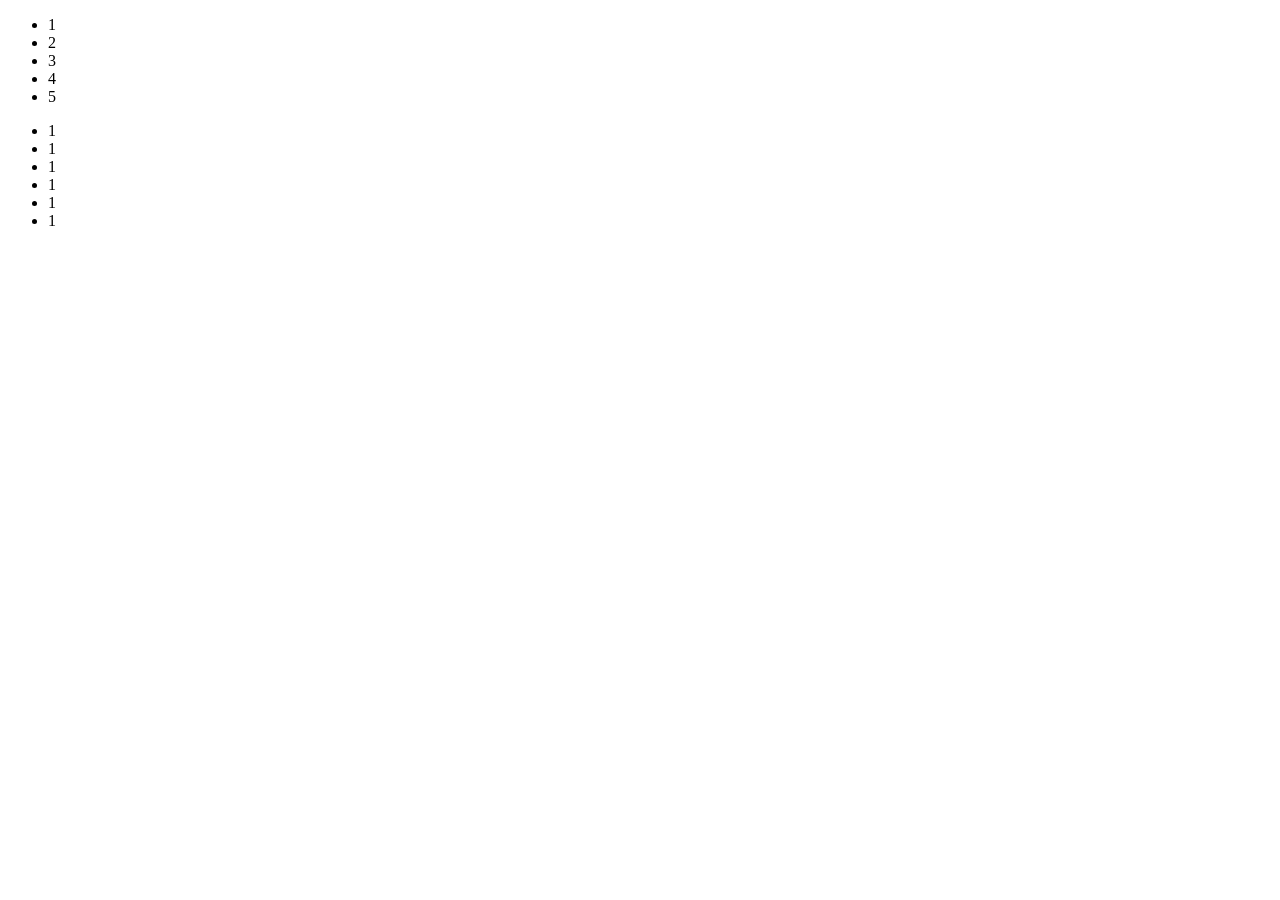
<file: demo/src/main/resources/static/index.html>
<!DOCTYPE html>
<html lang="ko">
<head>
    <meta charset="UTF-8">
    <meta name="viewport" content="width=device-width, initial-scale=1.0">
    <title>Document</title>
</head>
<body>
    <header class="header">
        <div class="header_box">
            <div class="logo"></div>
            <nav class="header_nav">
                <ul>
                    <li>1</li>
                    <li>2</li>
                    <li>3</li>
                    <li>4</li>
                    <li>5</li>
                </ul>
            </nav>
            <div class="login_box"></div>
        </div>
    </header>
    <main>
        <aside class="sidebar">
            <div>
                <ul>
                    <li>1</li>
                    <li>1</li>
                    <li>1</li>
                    <li>1</li>
                    <li>1</li>
                    <li>1</li>
                </ul>
            </div>    
        </aside>
        <div>
            <table></table>
        </div>
    </main>
    
</body>
</html>
</file>
